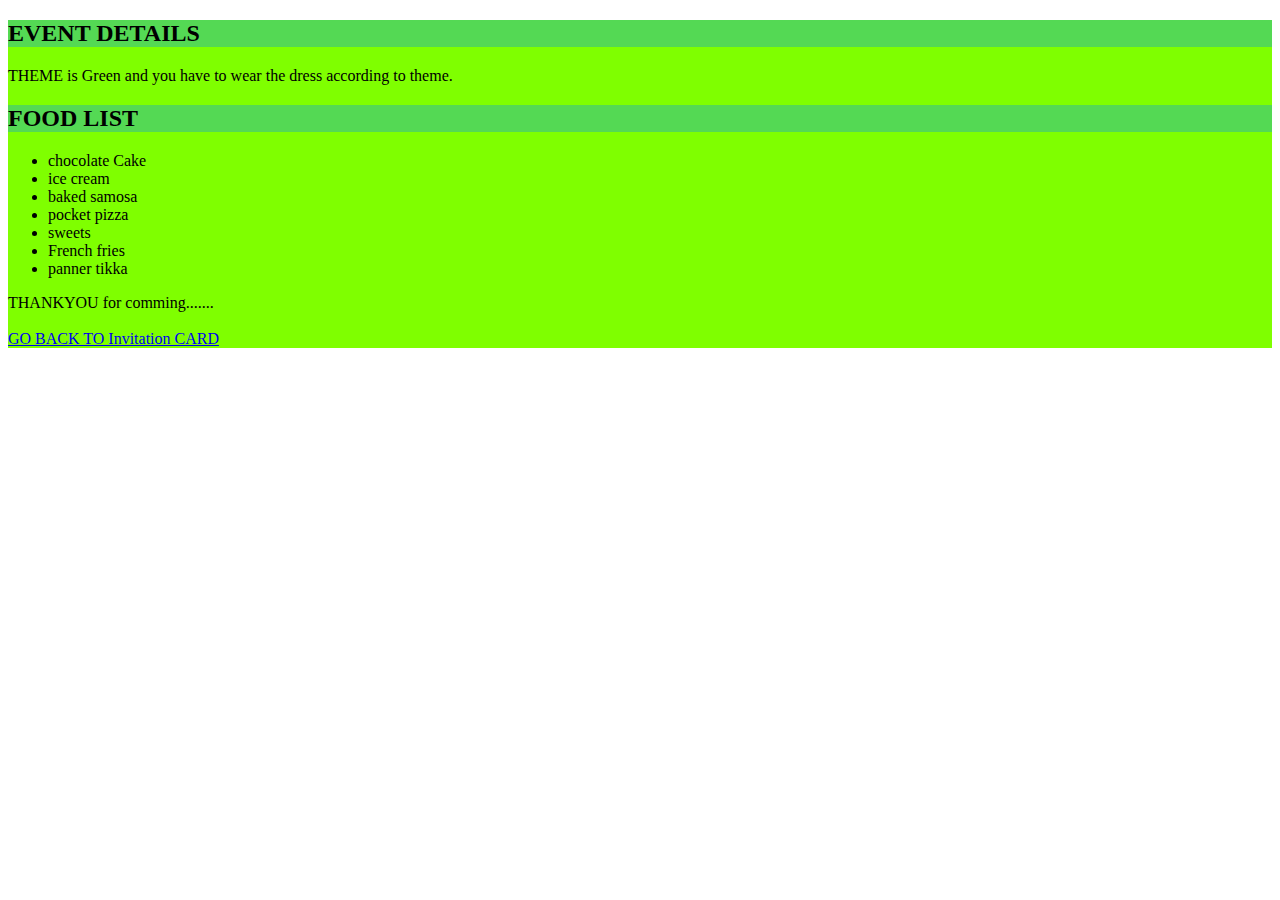
<file: DETAI.HTML>
<!DOCTYPE html>
<html lang="en">
<head>
    <meta charset="UTF-8">
    <meta name="viewport" content="width=device-width, initial-scale=1.0">
    <title>MORE DETAIL</title>
    <style>
        .container{
            background-color: chartreuse;
        }

        h2{
            background-color: rgb(84, 217, 84);
        }

    </style>
</head>
<body>
    <div class="container">
        <h2>EVENT DETAILS</h2>
    <DIV><P>
        THEME is Green and you have to wear the dress according to theme. 
    </P></DIV>
    <div>
        <h2>FOOD LIST</h2>
        <UL>
            <LI>chocolate Cake</LI>
            <LI>ice cream</LI>
            <LI>baked samosa</LI>
            <LI>pocket pizza</LI>
            <Li>sweets</Li>
            <Li>French fries</Li>
            <li>panner tikka</li>
        </UL>
        <span>THANKYOU for comming....... </span>
    </div>
    <BR>
    <DIV>
        <a href="index.html">GO BACK TO Invitation CARD</a>
    </DIV>
    </div>
    
</body>
</html>
</file>
